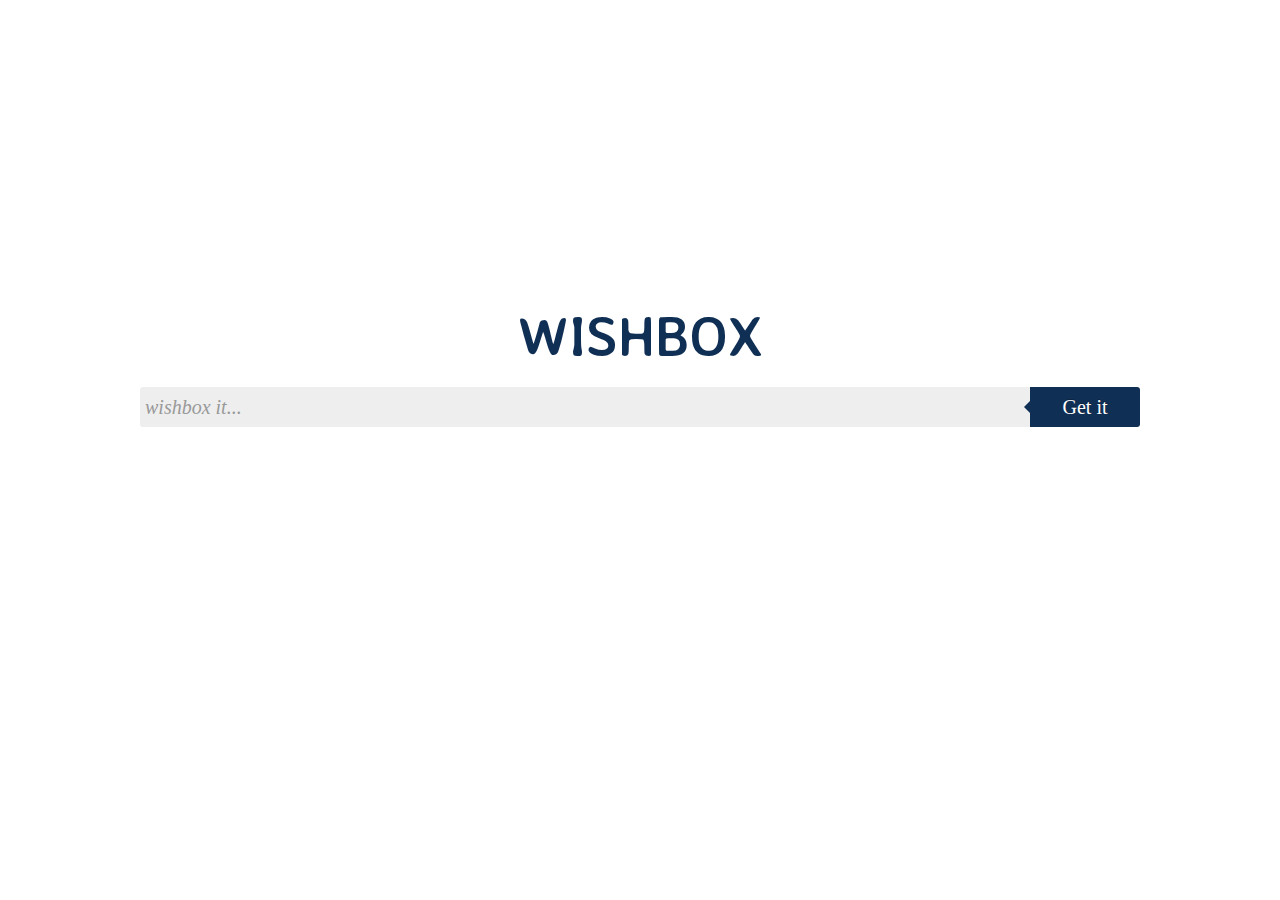
<file: WebContent/index.html>
<!DOCTYPE html>
<html>
<head>
	<link rel="stylesheet" type="text/css" href="main.css">
	<link href='http://fonts.googleapis.com/css?family=Averia+Sans+Libre' rel='stylesheet' type='text/css'>
<title>wishbox</title>
</head>

<body>
	<div style="position: relative; margin-top: 300px;"
		id="wishboxContainer">
		<div id="wishboxLabelDiv">
			<h1 style="text-align: center;">
				<span id= "textLogo" style="font-size: 56px;"><span
					style="font-family: averia sans libre; color:#102F55">WISHBOX</span></span>
			</h1>
		</div>
		<div class="form-wrapper cf" id="boxContainer">
			<input type="text" id="wishbox" placeholder="wishbox it..." required>
			<button type="submit" id="getit">Get it</button>
		</div>
	</div>
	<ul id="all-rests">
	</ul>
	
	
	<script type="text/javascript" src="jquery-1.11.2.min.js"></script>
	<script type="text/javascript" src="jquery-ui-1.11.4.min.js"></script>
	<script src="main.js"></script>
	<script>
		$("#textLogo").click(function() {
			window.location = "index.html";
		});
		$("#wishbox").keypress(function(e) {
			if (e.which == 13) {
				doMagic();
			}
		});
		$("#getit").click(function() {
			doMagic();
		});
		$('#all-rests').on('click', 'li', function(){
			showConfirmation(this);
		});
		$(document).ready(function() {
			if(localStorage.getItem('isCancelled') === 'yes'){
				var dataItems = localStorage.getItem('filledList').toString();
				//console.log(localStorage.getItem('filledList'));
				var someText = dataItems.replace(/(\r\n|\n|\r)/gm,"");
				//console.log(someText);
				//$("#all-rests").html(localStorage.getItem('filledList'));
				$("#all-rests").html(someText);
				$("#all-rests").children().show();
				$("#wishboxContainer").animate({
					'margin-top' : '0px'
				},10);
				localStorage.setItem('isCancelled', 'no');
			}
		});
		$('#all-rests').on('click', '.nobubble', function(event){
		    event.stopImmediatePropagation();
		});
	</script>
</body>
</html>
</file>
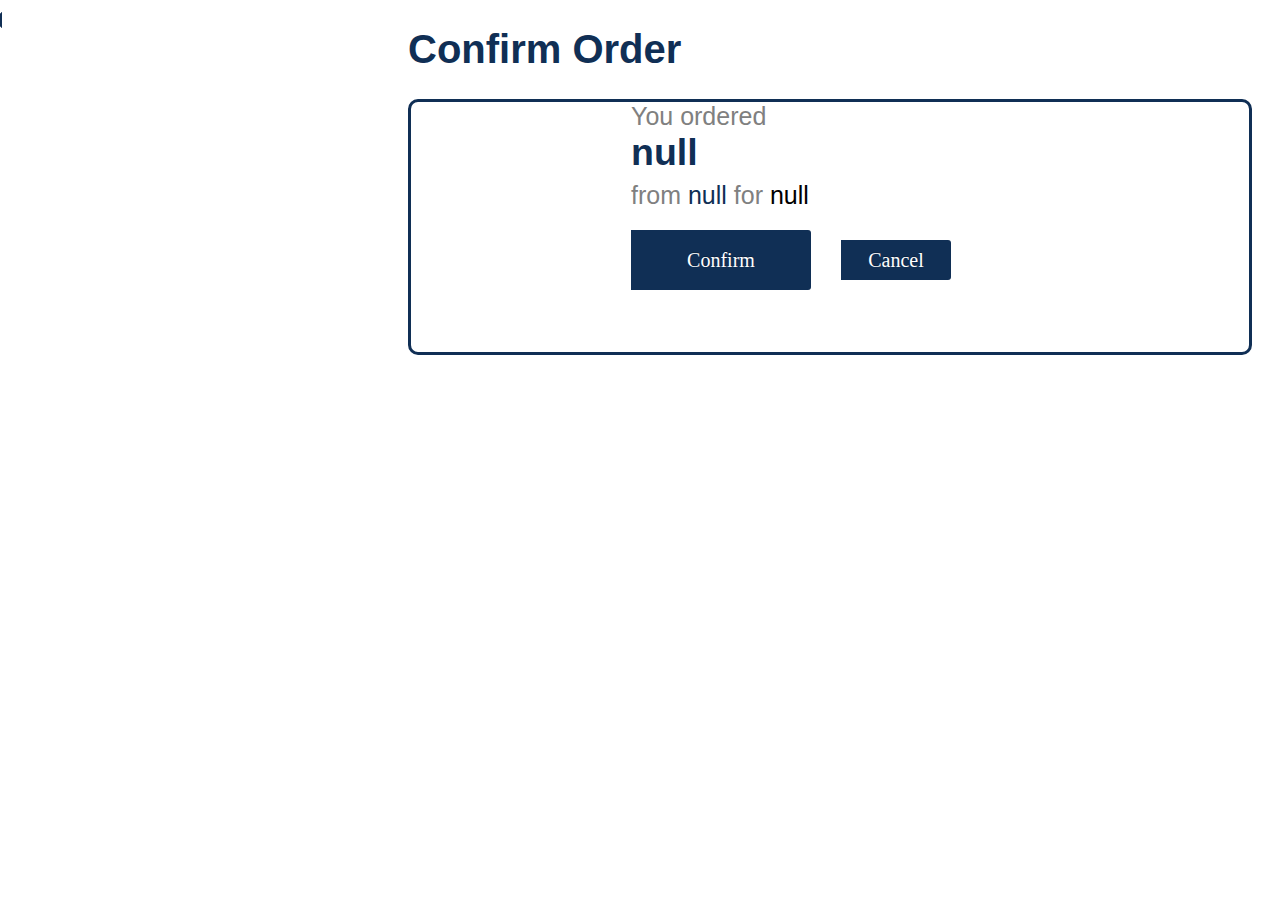
<file: WebContent/confirmation.html>
<!DOCTYPE html>
<html>
<head>
<meta charset="ISO-8859-1">
<title>Confirmation</title>
<link rel="stylesheet" type="text/css" href="main.css">
<script src="main.js"></script>
<script type="text/javascript" src="jquery-1.11.2.min.js"></script>
<script type="text/javascript" src="jquery-ui-1.11.4.min.js"></script>
</head>
<body>
	<div id="orderDetailContainer">
		<h1 class="confirmOrder">Confirm Order</h1>
		<div class="post-container" id="orderDetails">
			<div class="post-thumb">
				<img id='logo' src="">
			</div>
			<div class="order">
				<span>You ordered </span>
				<h3 id="title" class="order-title"></h3>
				<div class="fromSpanDiv">
					<span> from </span> <a id="business" target="_blank"></a><span>	for </span>
					<span id="price"></span>
				</div>
				<div class="confirmCancelDiv">
					<button class="orderButton" type="submit" id="confirm">Confirm</button>
					<button class="orderButton" type="submit" id="cancel">Cancel</button>
				</div>
			</div>
		</div>
	</div>
	<script>
		$(document).ready(function() {
			$("#orderDetails").find("#title").text(localStorage.getItem("title"));
			$("#orderDetails").find("#business").text(localStorage.getItem("business"));
			$("#orderDetails").find("#price").text(localStorage.getItem("price"));
			$("#orderDetails").find("#logo").attr('src',localStorage.getItem("logoUrl"));
		});
		
		$("#confirm").click(function() {
			localStorage.setItem('isCancelled', 'no');
			var orderPlaced = "<h1 class=\"order-placed-title\"> Your order has been placed </h1>";
			var okButton = "<button class=\"orderButton\" type=\"submit\" id=\"okButton\">Ok</button>";
			var redirecting = "<p class=\"redirecting\"> Redirecting in <span id=\"countDown\">5<\span></p>"
			$('#orderDetailContainer').html(orderPlaced + okButton + redirecting);
			countDownTimer();
			setTimeout(function() {
				window.location = "index.html";
			}, 5000);
		});
		$(document).on('click', '#okButton', function() {
			window.location = "index.html";
		});
		
		function countDownTimer(){
			var count=5;
			var counter=setInterval(timer, 1000); //1000 will  run it every 1 second

			function timer()
			{
			  count=count-1;
			  if (count <= 0) {
			     clearInterval(counter);
			     return;
			  }
			  $("#countDown").text(count);
			}
		}
		
		$("#cancel").click(function() {
			localStorage.setItem('isCancelled', 'yes');
			window.location = "index.html";
		});
		
	</script>
</body>
</html>
</file>
<file: WebContent/main.css>
.post-container {
    margin: 20px 20px 0 0;  
    /* border: 3px solid #d83c3c;
    border-radius: 10px; */
    overflow: auto
}
.post-thumb {
    float: left
}
.post-thumb img {
    display: block
}
.post-content {
    margin-left: 210px
}
.order-title {
	font-weight: bold;
    font-size: 150%;
    color:#102F55;
    height:50px;
    margin-top: 0px;
  	margin-bottom: 0px;
}
.order {
  margin-left: 220px;
  font-size: 25px;
  color: grey;
  text-align: left;
  width: 1000px;
}
.fromSpanDiv span {
	float:inherit;
}
.fromSpanDiv #price {
	float:inherit;
	font-size:100%;
}
.fromSpanDiv #business {
	color:#102F55;
}
.title-business h3{
    display: inline;
  	margin: 0 1em 0 0;
  	text-align:left;
  	float:left;
  	width: 45%;
  	height: 60px;
}
.title-business a{
	color:#102F55
}
.title-business p{
    display: inline;
  	margin: 5px 1em 0 1em;
  	text-align:left;
  	float:left;
  	width: 45%;
  	height: 60px;
  	
}
.post-title {
    font-weight: bold;
    font-size: 150%;
    text-align:left;
    float: left;
    color:#102F55
}
#all-rests {
	margin-left:400px;
	width:1050px
}
#desc {
	float: left;
	font-size: 150%;
	text-align:left;
	width:100%;
	color:black
}
#price {
	float: left;
	font-size: 150%;
	text-align:left;
	color:black
}

li {
  box-shadow:none;
  height:250px;
  width:1000px;
  border: 3px solid #102F55;
  border-radius: 10px;
  margin-bottom: 10px;
}
li:hover, li:active {
  //box-shadow: 0 0 5px #(color), inset 0 0 10px #(color of the glow you want);
  cursor:pointer;
  -webkit-box-shadow: 0px 0px 15px 5px #f2e1f2;
-moz-box-shadow: 0px 0px 15px 5px #f2e1f2;
box-shadow: 0px 0px 15px 5px #f2e1f2;
}

body {
	font: 13px 'Calibri', Arial, Helvetica;
	color: #eee;
	text-align: center;
}

a {
	color: #ccc;
}

/*-------------------------------------*/
.cf:before, .cf:after {
	content: "";
	display: table;
}

.cf:after {
	clear: both;
}

.cf {
	zoom: 1;
}

/*-------------------------------------*/
.form-wrapper {
	width: 1000px;
	//padding: 15px;
	margin-left: auto;
	margin-right: auto;
	background: #444;
	background: rgba(0, 0, 0, .2);
	-moz-border-radius: 10px;
	-webkit-border-radius: 10px;
	border-radius: 10px;
	-moz-box-shadow: 0 1px 1px rgba(0, 0, 0, .4) inset, 0 1px 0
		rgba(255, 255, 255, .2);
	-webkit-box-shadow: 0 1px 1px rgba(0, 0, 0, .4) inset, 0 1px 0
		rgba(255, 255, 255, .2);
	box-shadow: 0 1px 1px rgba(0, 0, 0, .4) inset, 0 1px 0
		rgba(255, 255, 255, .2);
}

.form-wrapper input {
	width: 880px;
	height: 20px;
	padding: 10px 5px;
	float: left;
	font: 20px 'calibri', 'trebuchet MS', 'Tahoma';
	border: 0;
	background: #eee;
	-moz-border-radius: 3px 0 0 3px;
	-webkit-border-radius: 3px 0 0 3px;
	border-radius: 3px 0 0 3px;
}

.form-wrapper input:focus {
	outline: 0;
	background: #fff;
	-moz-box-shadow: 0 0 2px rgba(0, 0, 0, .8) inset;
	-webkit-box-shadow: 0 0 2px rgba(0, 0, 0, .8) inset;
	box-shadow: 0 0 2px rgba(0, 0, 0, .8) inset;
}

.form-wrapper input::-webkit-input-placeholder {
	color: #999;
	font-weight: normal;
	font-style: italic;
}

.form-wrapper input:-moz-placeholder {
	color: #999;
	font-weight: normal;
	font-style: italic;
}

.form-wrapper input:-ms-input-placeholder {
	color: #999;
	font-weight: normal;
	font-style: italic;
}

.form-wrapper button {
	overflow: visible;
	position: relative;
	float: right;
	border: 0;
	padding: 0;
	cursor: pointer;
	height: 40px;
	width: 110px;
	font: 20px/40px 'calibri', 'trebuchet MS', 'Tahoma';
	color: #fff;
	background: #102F55;
	-moz-border-radius: 0 3px 3px 0;
	-webkit-border-radius: 0 3px 3px 0;
	border-radius: 0 3px 3px 0;
	text-shadow: 0 -1px 0 rgba(0, 0, 0, .3);
}

.form-wrapper button:hover {
	background: #e54040;
}

.form-wrapper button:active, .form-wrapper button:focus {
	background: #c42f2f;
}

.form-wrapper button:before {
	content: '';
	position: absolute;
	border-width: 8px 8px 8px 0;
	border-style: solid solid solid none;
	border-color: transparent #102F55 transparent;
	top: 12px;
	left: -6px;
}

.form-wrapper button:hover:before {
	border-right-color: #e54040;
}

.form-wrapper button:focus:before {
	border-right-color: #c42f2f;
}

.form-wrapper button::-moz-focus-inner {
	border: 0;
	padding: 0;
}

.orderButton {
	overflow: visible;
	//position: relative;
	float: left;
	margin-top:20px;
	margin-right:30px;
	border: 0;
	padding: 0;
	cursor: pointer;
	height: 40px;
	width: 110px;
	font: 20px/40px 'calibri', 'trebuchet MS', 'Tahoma';
	color: #fff;
	background: #102F55;
	-moz-border-radius: 0 3px 3px 0;
	-webkit-border-radius: 0 3px 3px 0;
	border-radius: 0 3px 3px 0;
	text-shadow: 0 -1px 0 rgba(0, 0, 0, .3);
}
#confirm{
	height: 60px;
	width: 180px;
}
#cancel{
	height: 40px;
	width: 110px;
	position:bottom;
	margin-top:30px;
}

.orderButton:hover {
	background: #e54040;
}

.orderButton:active, .orderButton:focus {
	background: #c42f2f;
}

.orderButton:before {
	content: '';
	position: absolute;
	border-width: 8px 8px 8px 0;
	border-style: solid solid solid none;
	border-color: transparent #102F55 transparent;
	top: 12px;
	left: -6px;
}

.orderButton:hover:before {
	border-right-color: #e54040;
}

.orderButton:focus:before {
	border-right-color: #c42f2f;
}

.orderButton::-moz-focus-inner {
	border: 0;
	padding: 0;
}

#orderDetailContainer {
	margin-left : 400px;
}
.confirmOrder {
    font-weight: bold;
    font-size: 40px;
    text-align:left;
    color:#102F55
}
.order-placed-title {
	font-weight: bold;
    font-size: 40px;
    color:#102F55;
    width:50%;
    margin-left:100px;
    margin-top:400px;
}
#okButton {
	margin-left:420px;
}
.redirecting {
  float: left;
  margin-top: 30px;
  color: gray;
  font-size: 18px;
}
#orderDetails{
  box-shadow: none;
  height: 250px;
  //width: 1000px;
  border: 3px solid #102F55;
  border-radius: 10px;
  margin-bottom: 10px;
}
#textLogo:hover {
	cursor: pointer;
}
</file>
